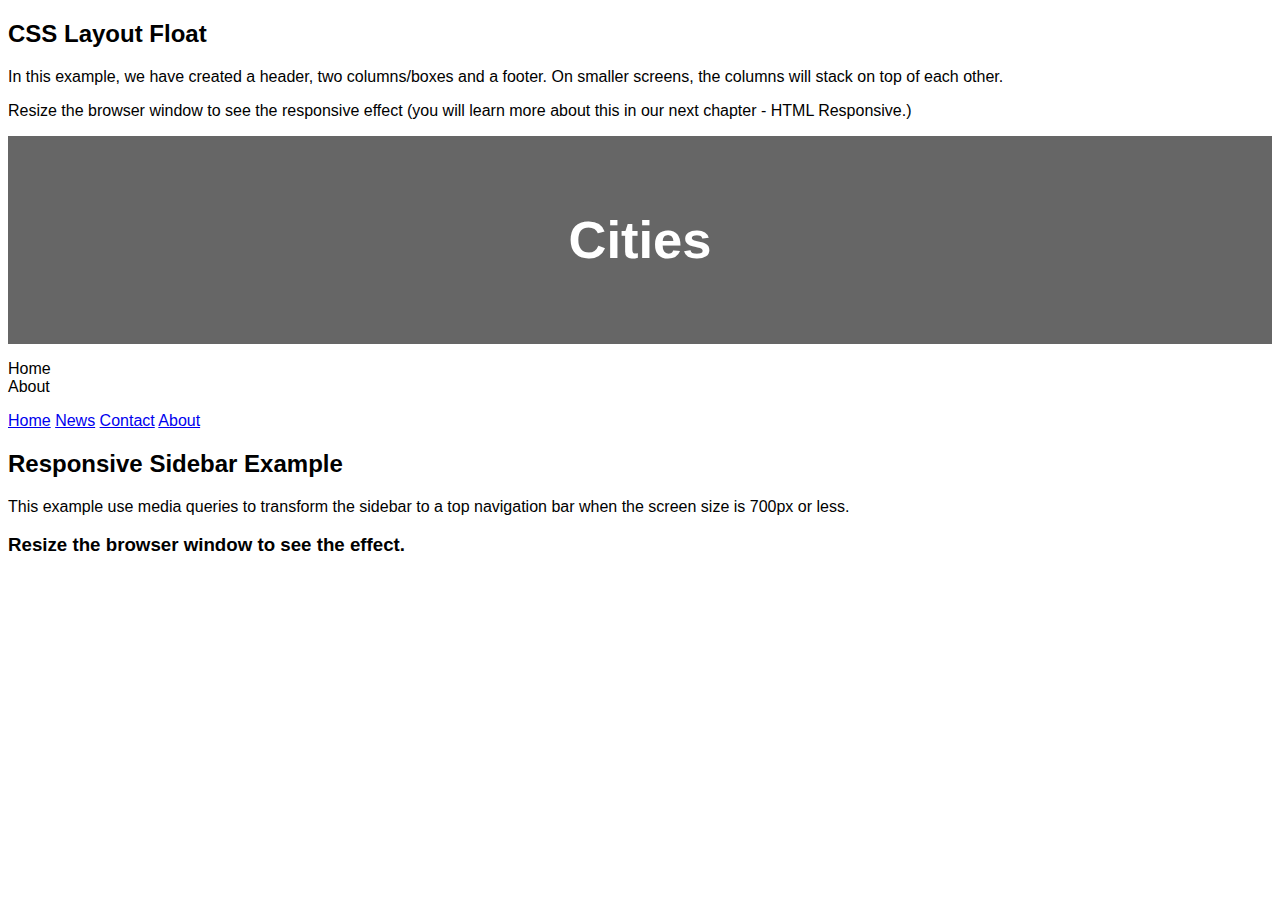
<file: nav.html>
<!DOCTYPE html>
<html lang="en">
<head>
    <meta charset="UTF-8">
    <meta name="viewport" content="width=device-width, initial-scale=1.0">
    <title>Dashboard</title>


<body>

<h2>CSS Layout Float</h2>
<p>In this example, we have created a header, two columns/boxes and a footer. On smaller screens, the columns will stack on top of each other.</p>
<p>Resize the browser window to see the responsive effect (you will learn more about this in our next chapter - HTML Responsive.)</p>

<header>
  <h2>Cities</h2>
</header>
</head>
<style>
    * {
      box-sizing: border-box;
    }
    
    body {
      font-family: Arial, Helvetica, sans-serif;
    }
    
    /* Style the header */
    header {
      background-color: #666;
      padding: 30px;
      text-align: center;
    /* Create two columns/boxes that floats next to each other */
    nav {
      float: left;
      width: 30%;
      height: 300px; /* only for demonstration, should be removed */
      background-color: aquamarine;
      padding: 20px;

    }
      font-size: 35px;
      color: white;
    }
    
    
    /* Style the list inside the menu */
    nav ul {
      list-style-type: none;
      padding: 0;
    }
    
    article {
      float: left;
      padding: 20px;
      width: 70%;
      background-color: #f1f1f1;
      height: 300px; /* only for demonstration, should be removed */
    }
    
    /* Clear floats after the columns */
    section::after {
      content: "";
      display: table;
      clear: both;
    }
    
    /* Style the footer */
    footer {
      background-color: #777;
      padding: 10px;
      text-align: center;
      color: white;
    }
    
    /* Responsive layout - makes the two columns/boxes stack on top of each other instead of next to each other, on small screens */
    @media (max-width: 600px) {
      nav, article {
        width: 100%;
        height: auto;
      }
    }
    </style>
<body>

    <section>
        <nav>
            <ul>
                <li>Home </li>
                <li>About</li>
                
            </ul>
        </nav>
    </section

    <header></header>
  <body>
  
  <div class="sidebar">
    <a class="active" href="#home">Home</a>
    <a href="#news">News</a>
    <a href="#contact">Contact</a>
    <a href="#about">About</a>
  </div>
  
  <div class="content">
    <h2>Responsive Sidebar Example</h2>
    <p>This example use media queries to transform the sidebar to a top navigation bar when the screen size is 700px or less.</p>
    
    <h3>Resize the browser window to see the effect.</h3>
  </div>
  
  </body>
  </html>
</file>
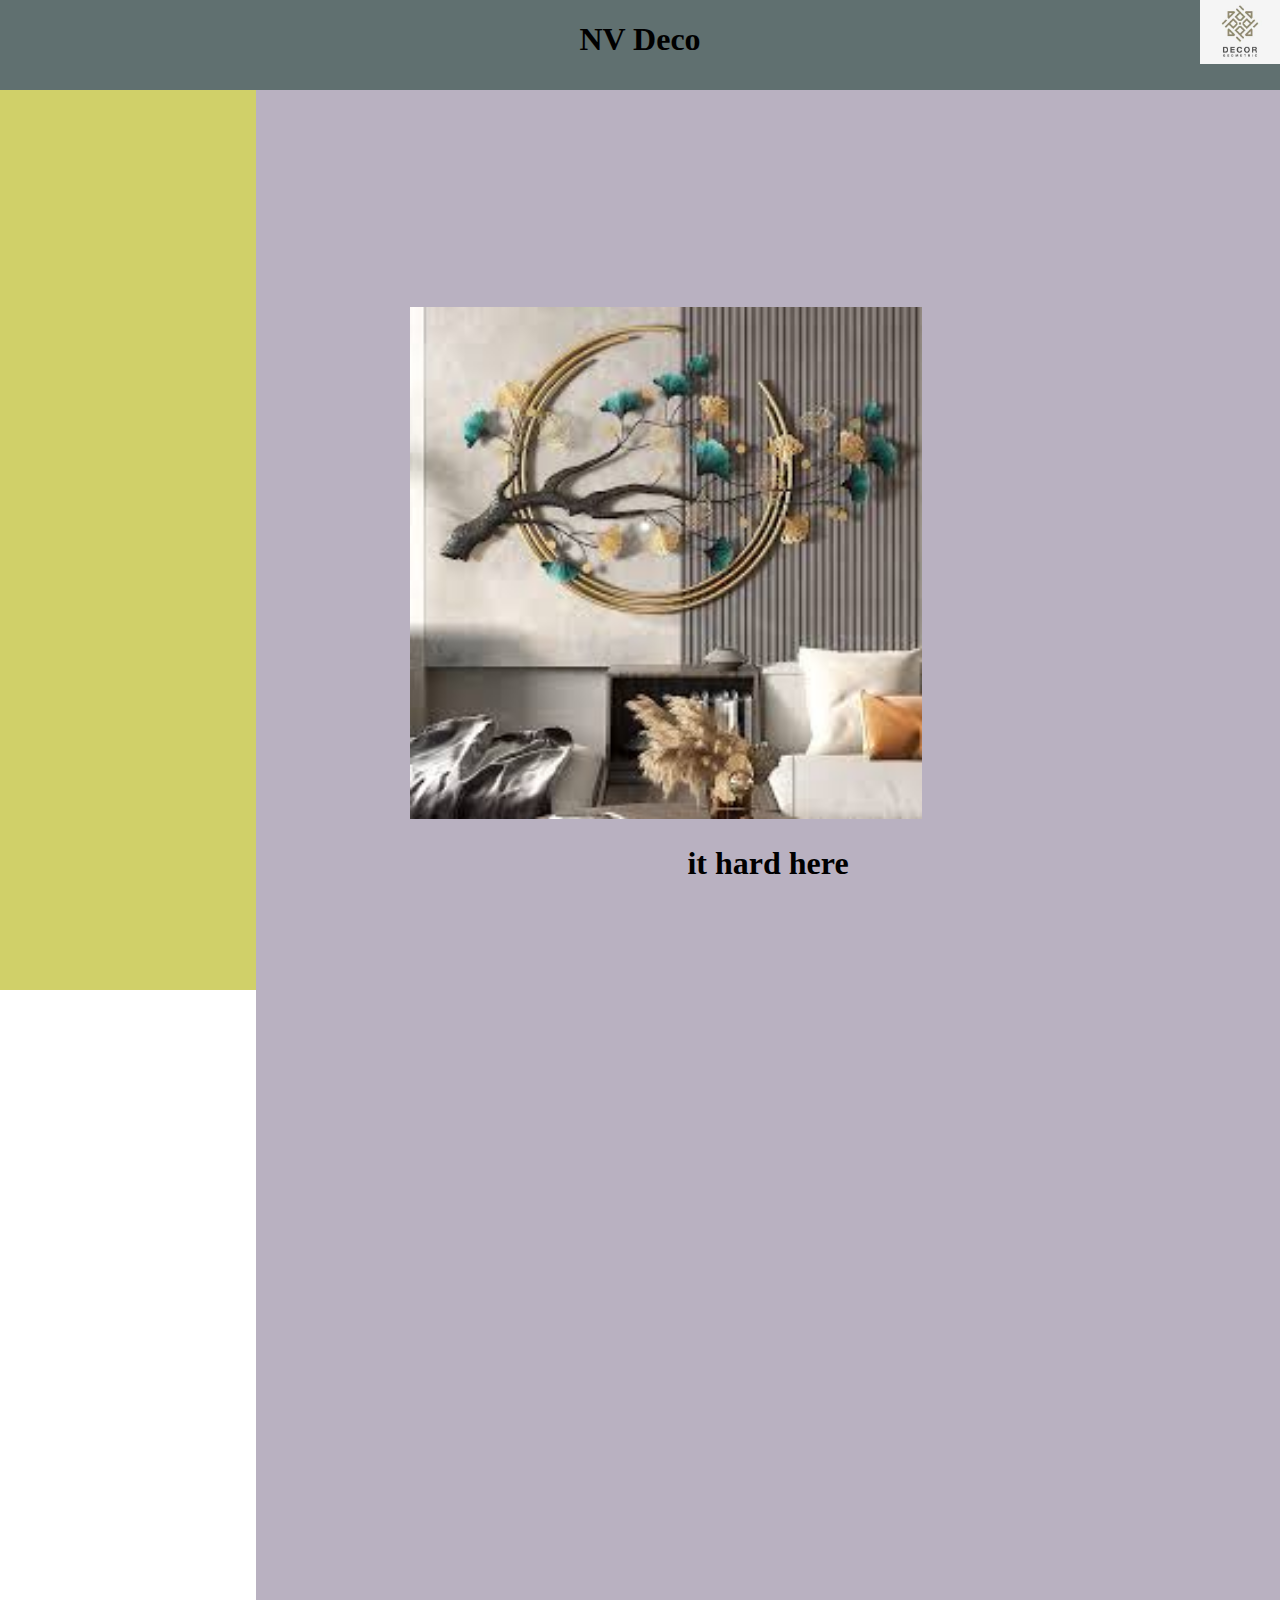
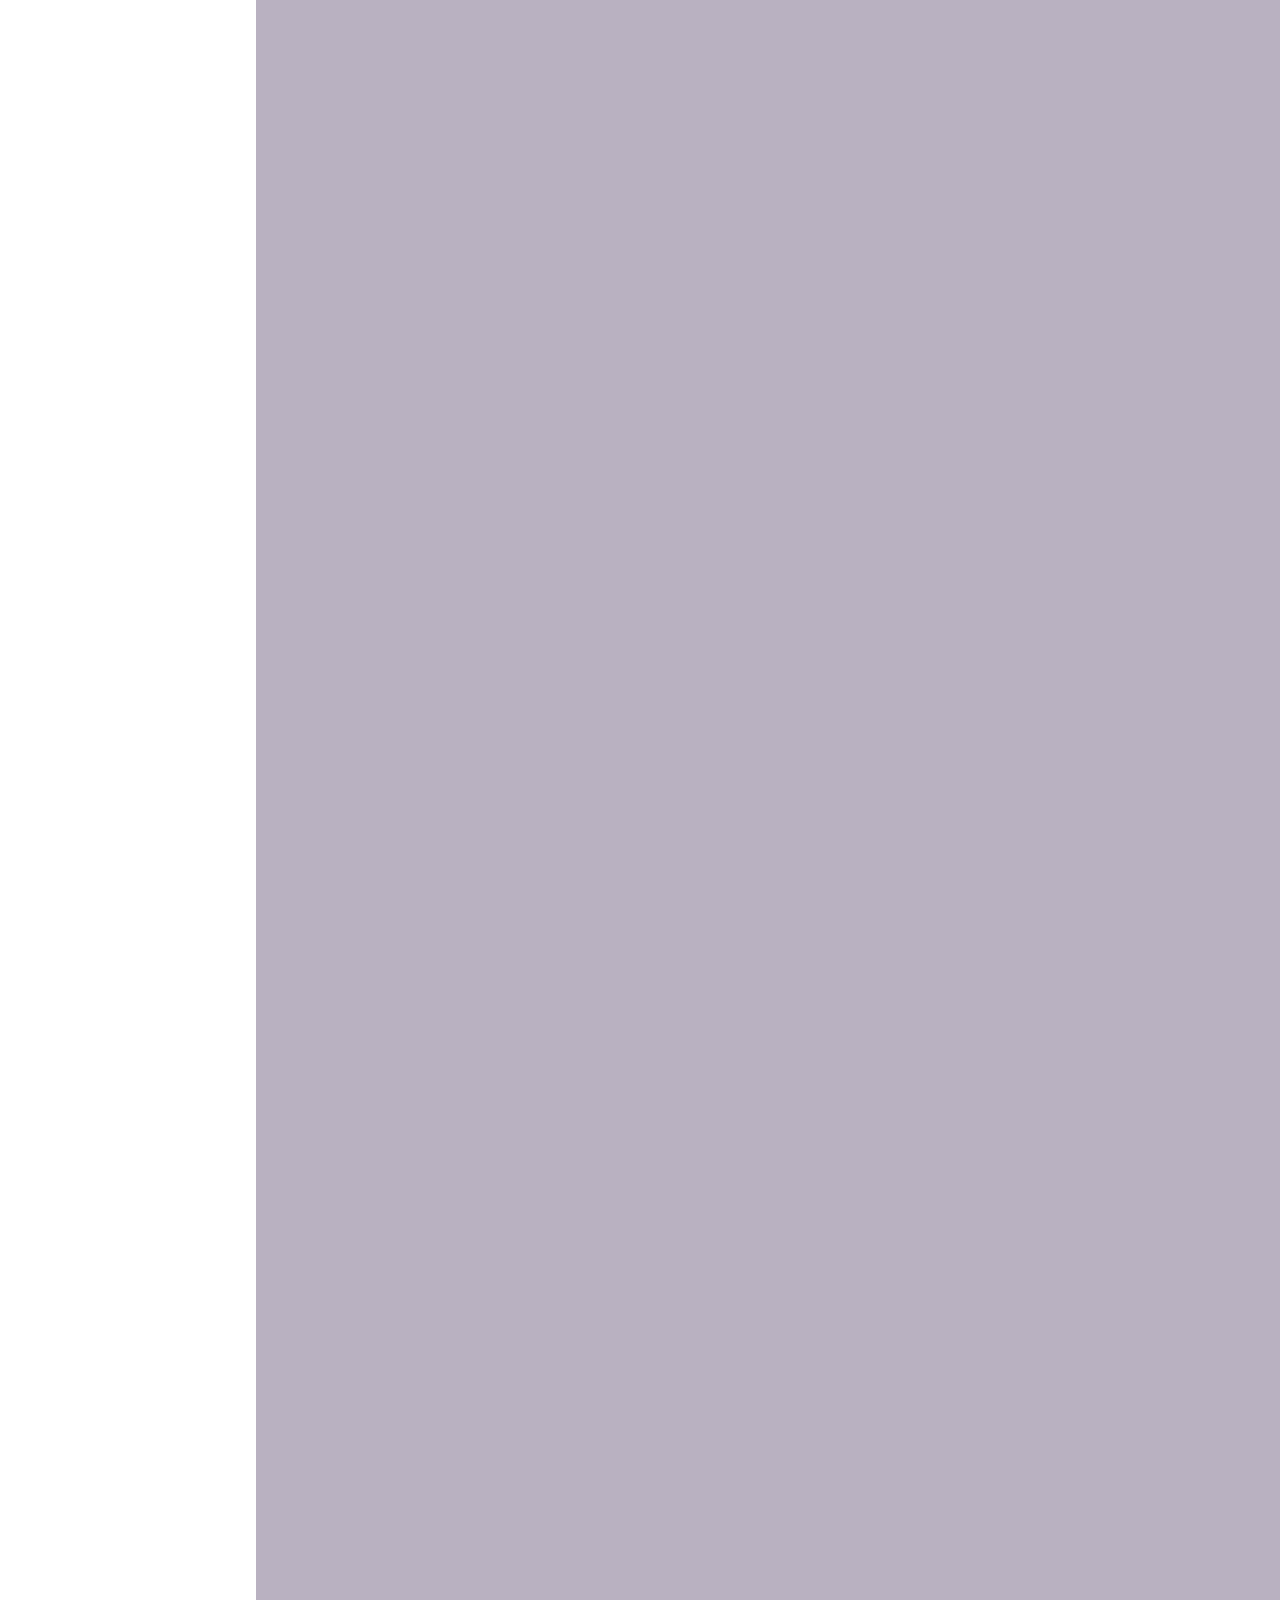
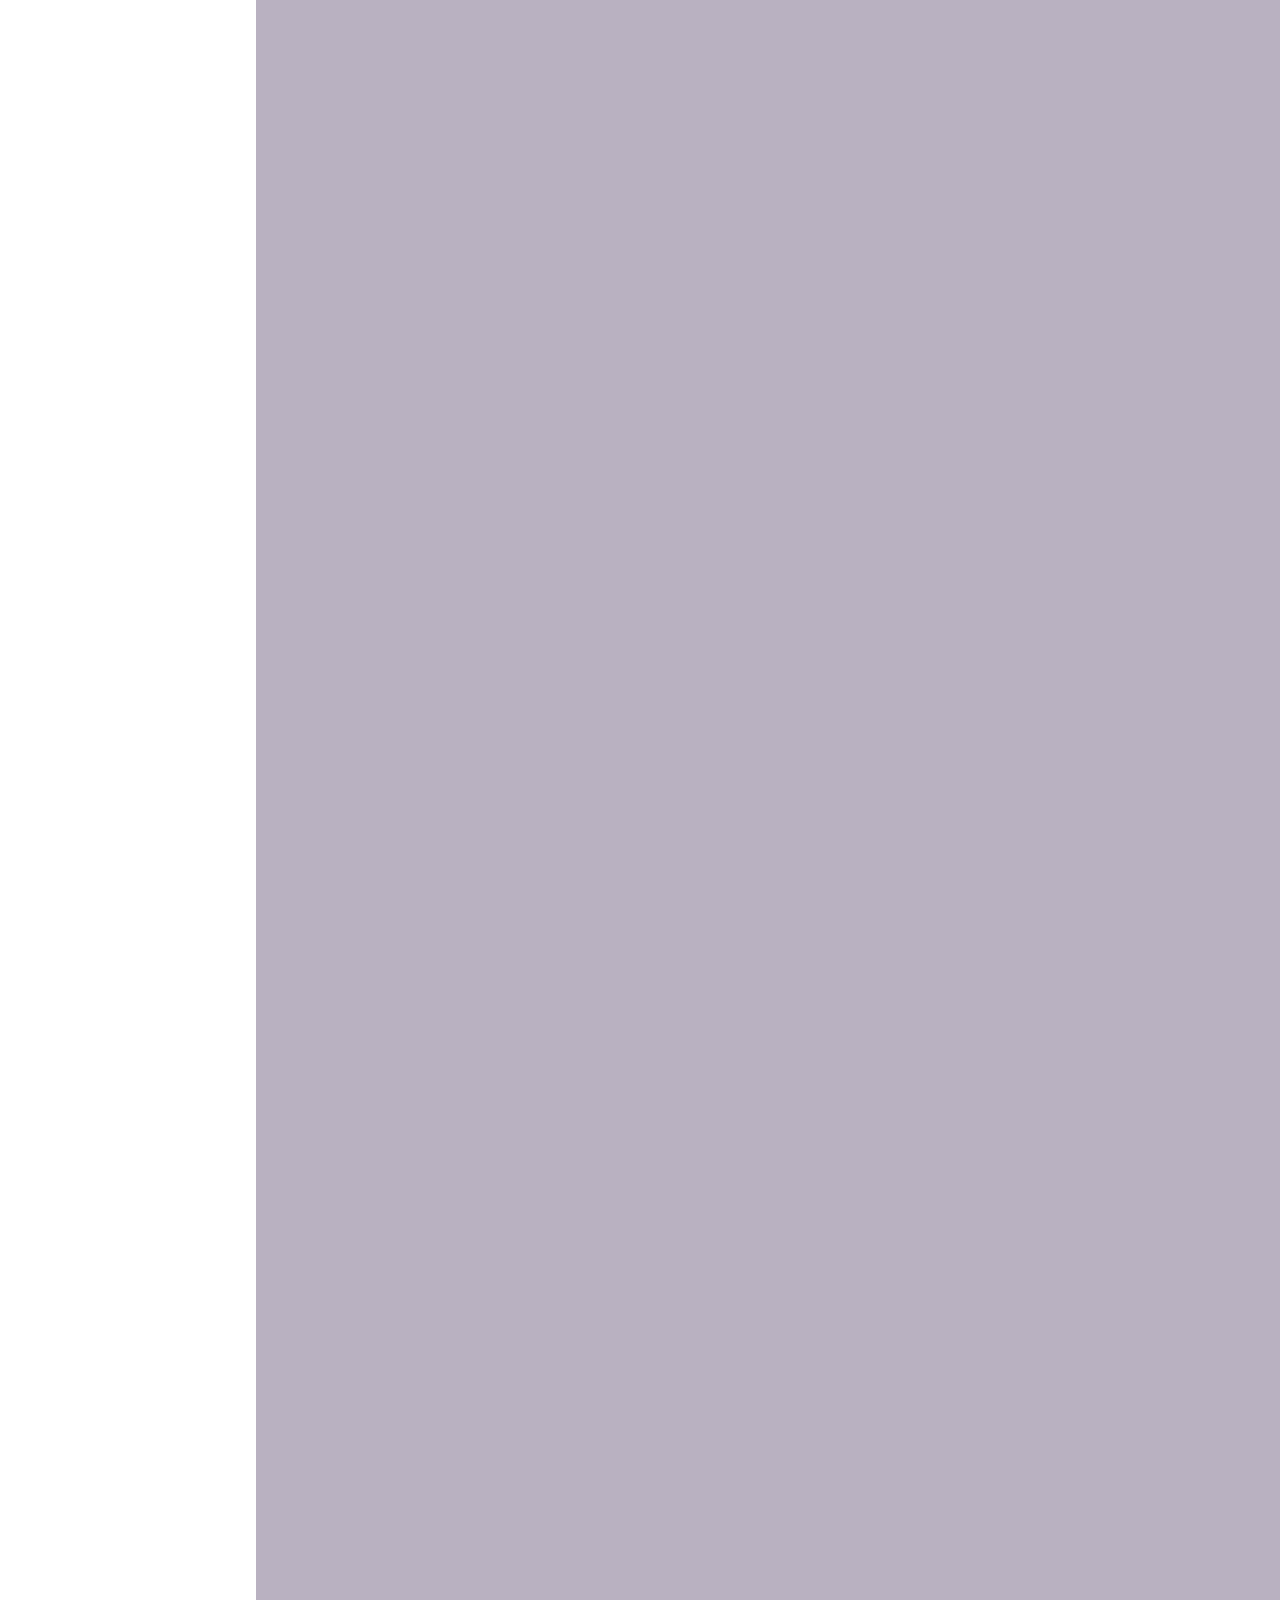
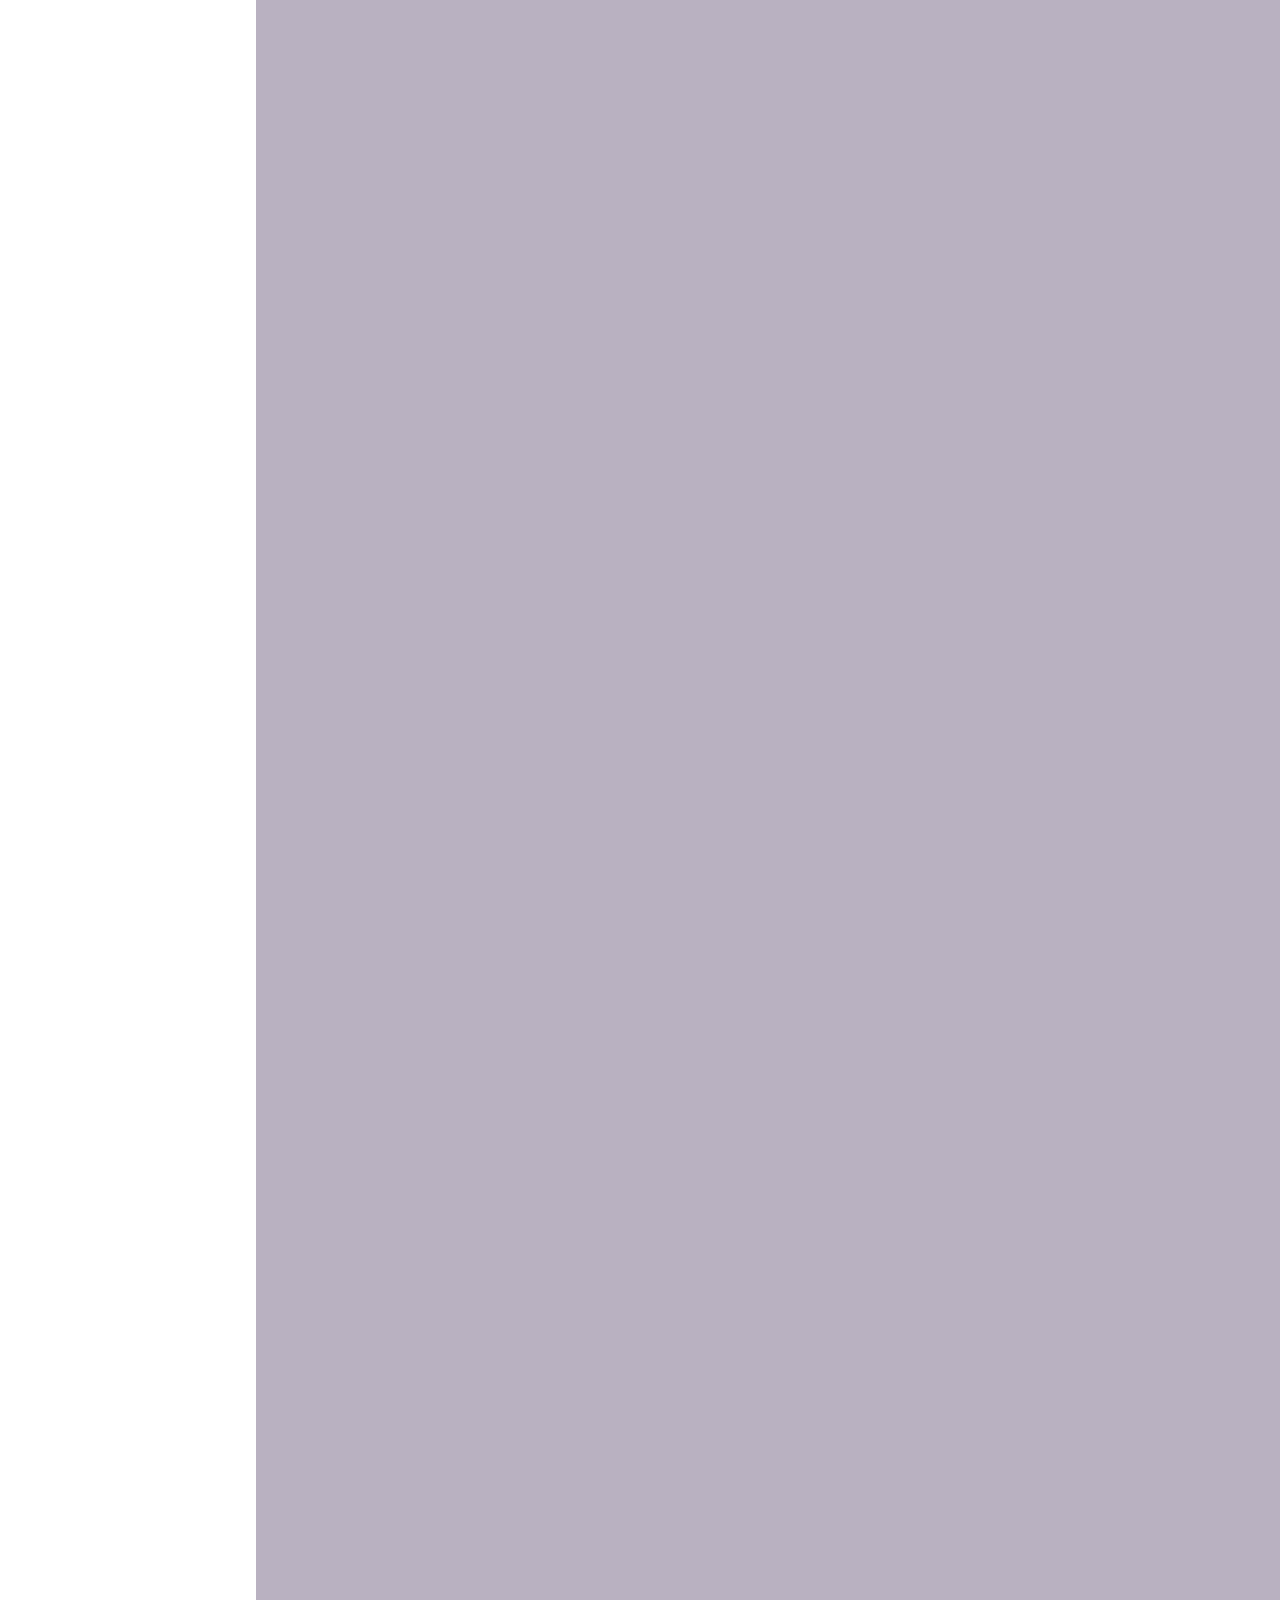
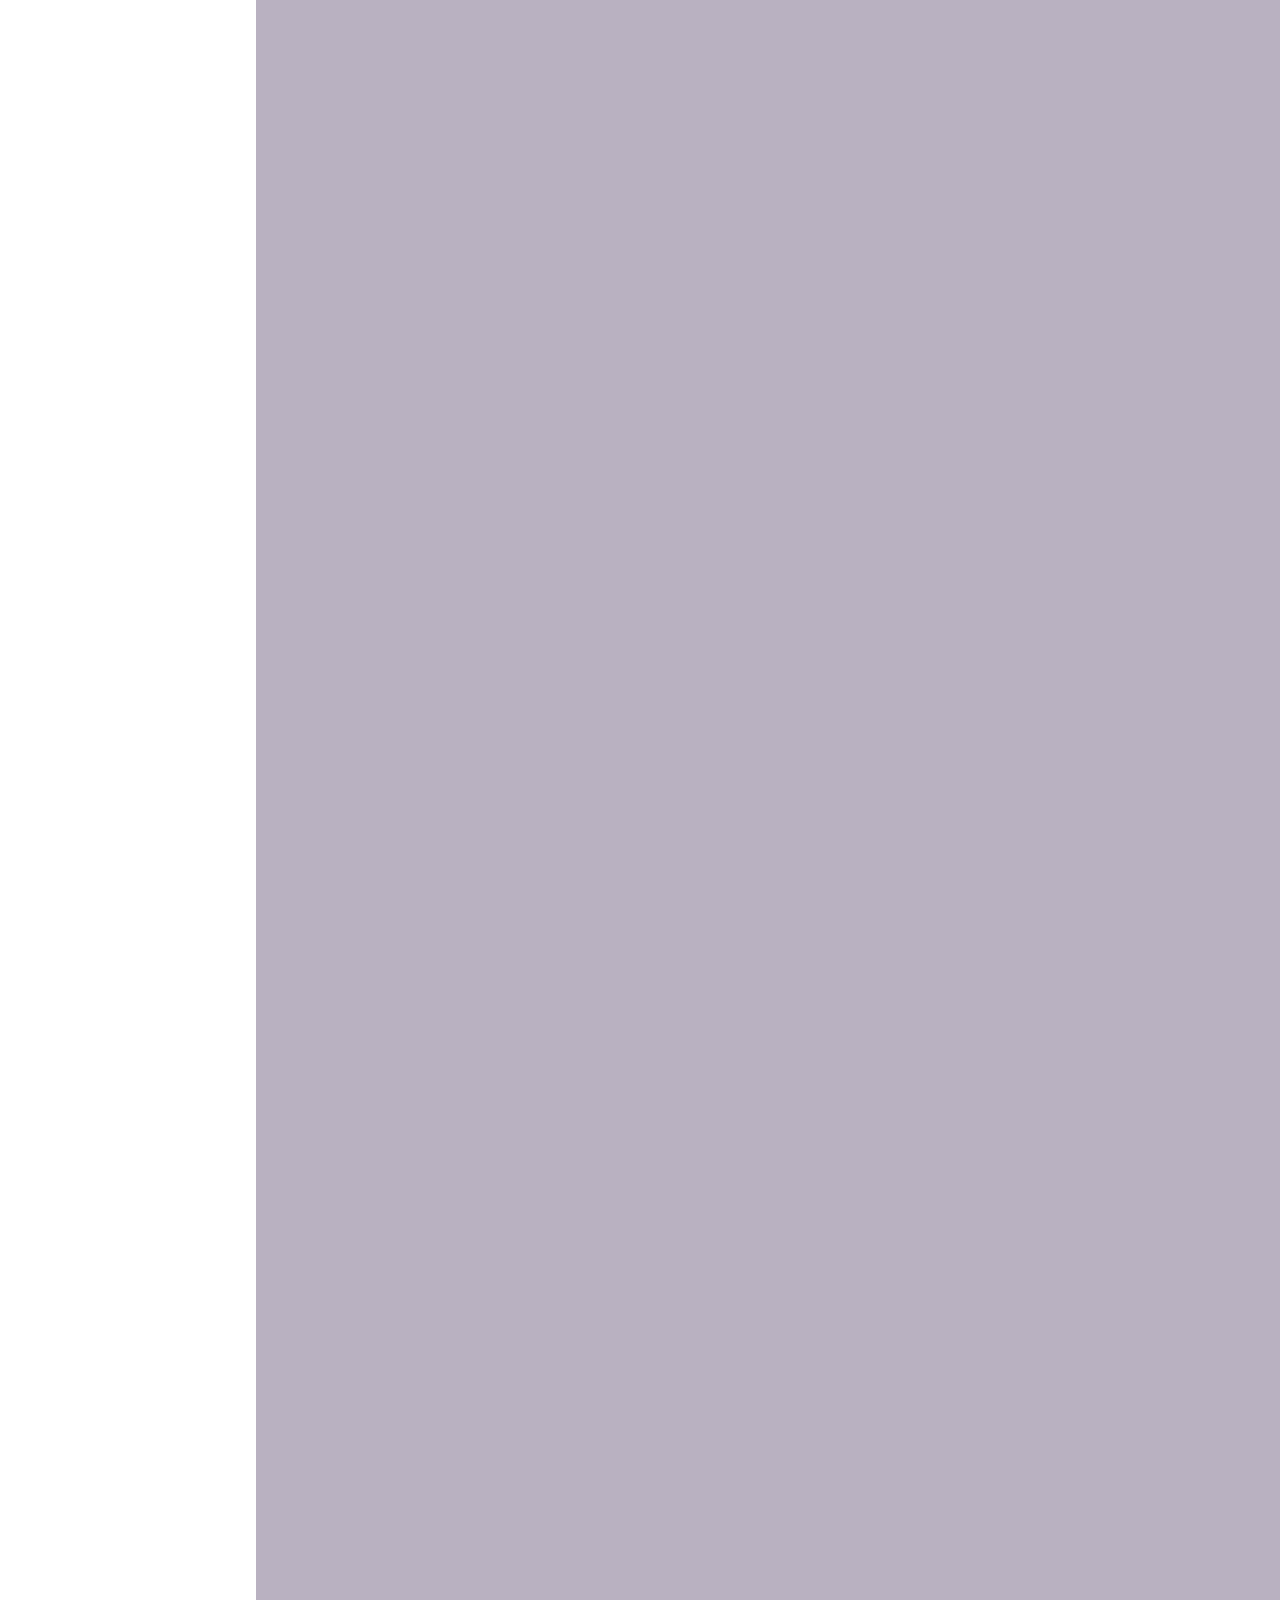
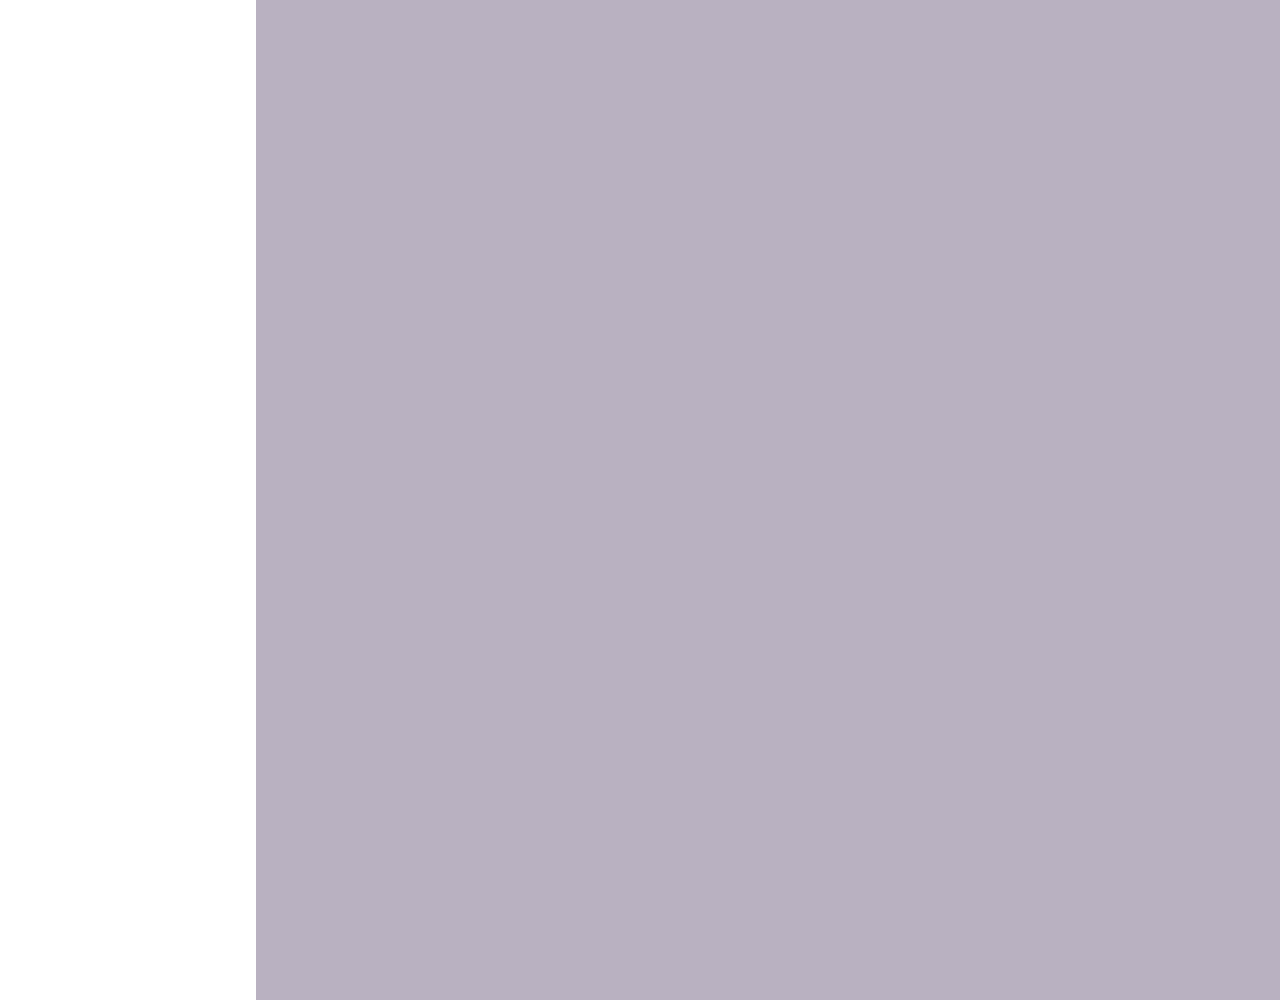
<file: porfoilo.html>
<!DOCTYPE html>
<html lang="en">
<head>
  <meta charset="UTF-8">
  <meta name="viewport" content="width=device-width, initial-scale=1.0">
  <title>Document</title>
  <link rel="stylesheet" href="style.css">
  
</head>
<body>
  <div id="nav">
    <img id="logo" src="rhombus-decorative-geometric-decoration-symmetry-elegant-ornamental-line-simple-logo-design-vector.jpg" alt="">
     <h1>NV Deco</h1>
  </div>
  <div id="sidebar">

  </div>
  <div id="dashbord">
    <img id="image" src="download.jpeg" alt="">
    <h1>it hard here </h1>
  </div>
</body>
</html>
</file>
<file: style.css>
#nav{
    background-color: rgb(96, 112, 112);

    height: 90px;
    width: 100%;
    position: fixed;
}
#sidebar{
    width: 20%;
    height: 100%;
    background-color: rgb(208, 208, 105);
    margin-right: 80%;
    margin-top: 90px;
    position: fixed;

}
#dashbord{
    height: 1000vh;
    width: 80%;
    background-color: rgb(185, 177, 193);
    position: static;
    margin-left: 20%;
}

body {
    margin: 0;

}
#image {
    width: 50%;
    align-items: center;
    margin-left: 15%;
    margin-right: 15%;
    margin-top: 30%;
}
h1 {
    text-align: center;
}
#logo{
    width: 80px;
    position: fixed;
    right: 0;
}
</file>
